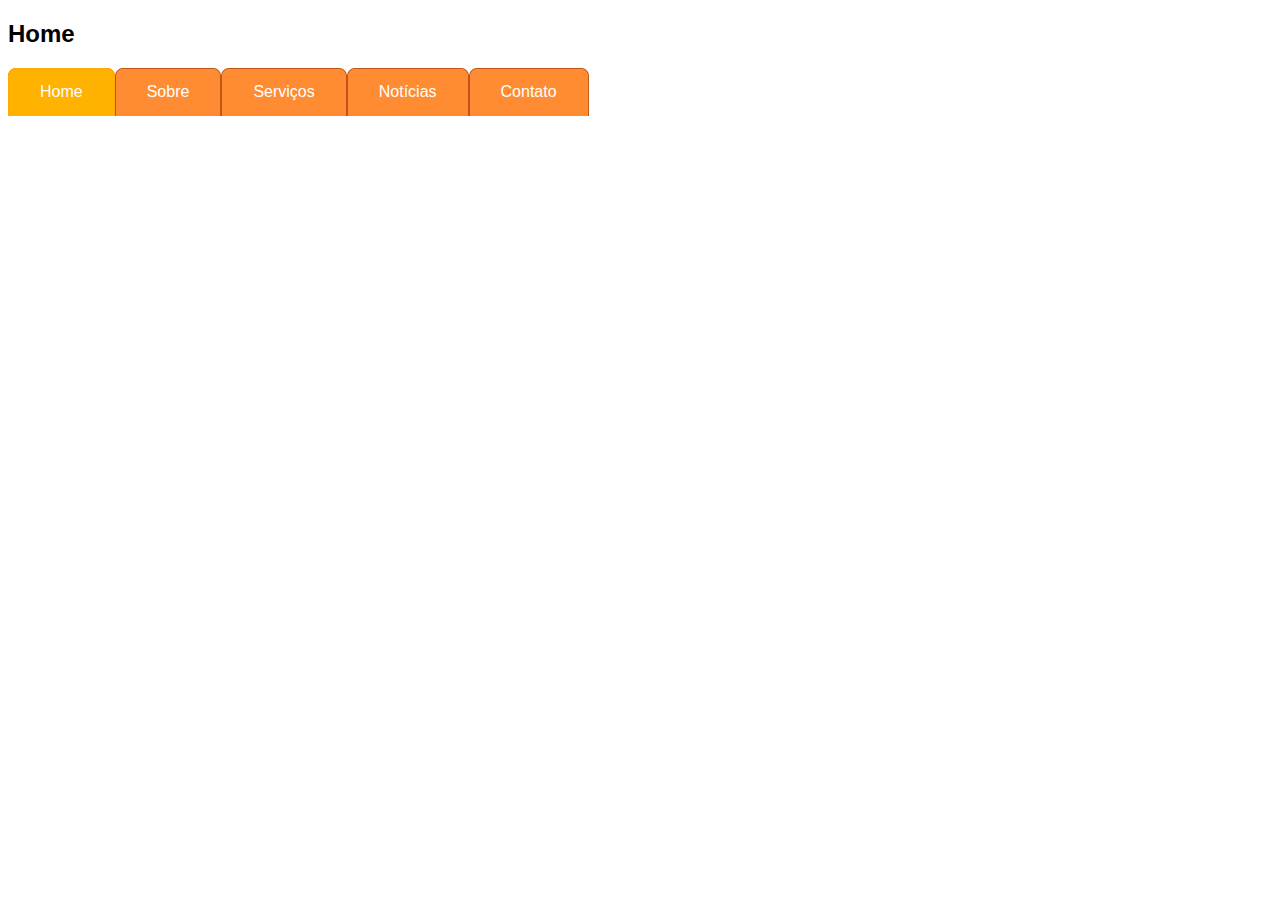
<file: CSS 3 intermediario e avançado/Barra de navegação com abas/index.html>
<!DOCTYPE html>
<html lang="pt-br">
<head>
	<title>Barra de navegação com abas</title>
	<meta charset="utf-8">

	<link rel="stylesheet" type="text/css" href="estilo.css">
</head>

<body id="home">

	<h2>Home</h2>

	<ul>
		<li id="atual">
			<a href="index.html">Home</a>
		</li>
		<li>
			<a href="sobre.html">Sobre</a>
		</li>
		<li>
			<a href="servicos.html">Serviços</a>
		</li>
		<li>
			<a href="noticias.html">Notícias</a>
		</li>
		<li>
			<a href="contato.html">Contato</a>
		</li>
	</ul>
<!--
	<h2>Lista de atividades</h2>
	<ul>
		<li>Ir ao dentista</li>
		<li>Ir ao supermecado</li>
		<li>Fazer o almoço</li>
		<li>Assistir série</li>
		<li>Correr no parque</li>
	</ul>
-->
</body>

</html>
</file>
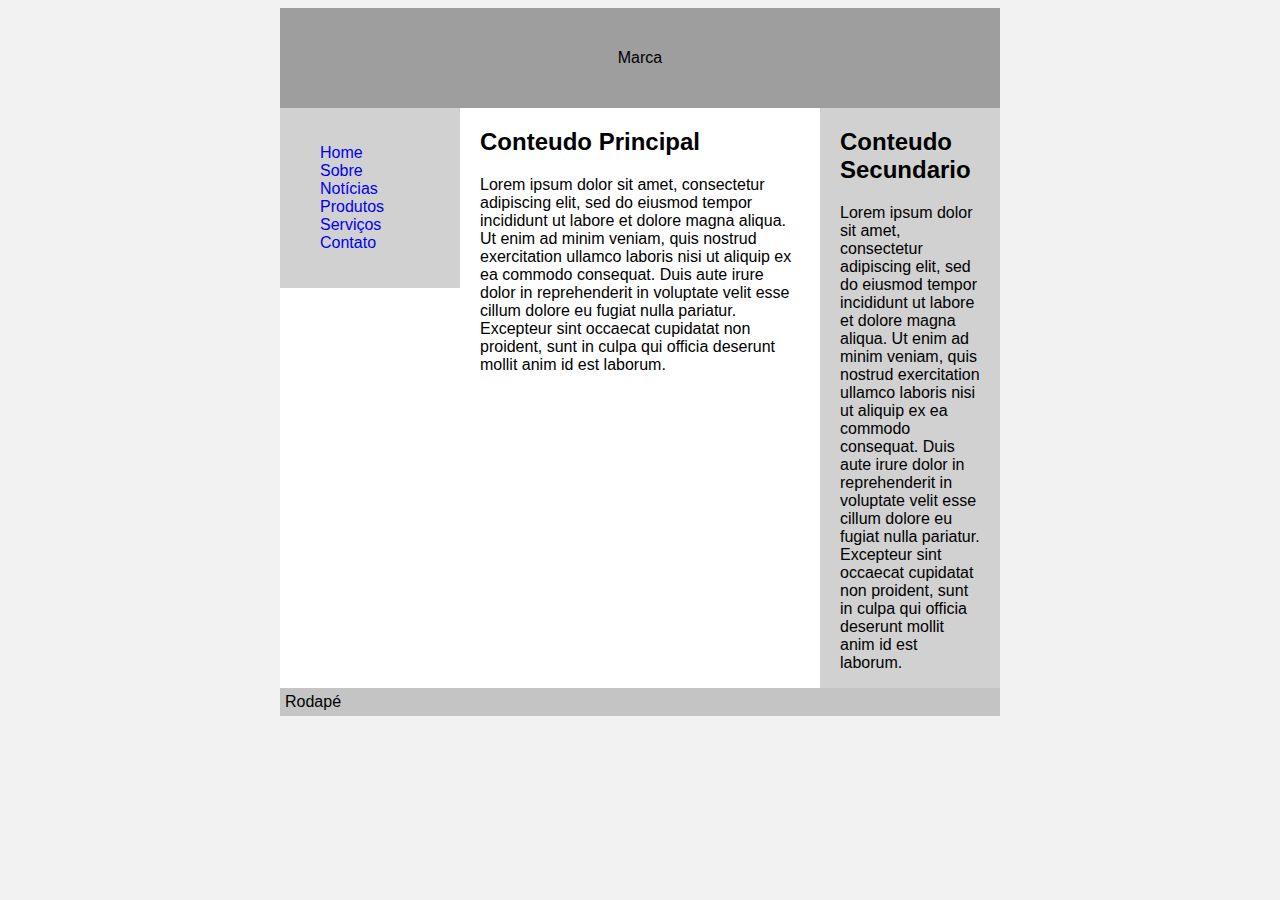
<file: CSS 3 intermediario e avançado/Layout de largura fixa/index.html>
<!DOCTYPE html>
<html lang="pt-br">

	<head>
		<title>Layout de largura fixa</title>
		<meta charset="utf-8">

		<link rel="stylesheet" type="text/css" href="estilo.css">
	</head>

	<body>
		<div id="container">
			<div id="marca">Marca</div>
			<div id="conteudo">
				<div id="conteudo-principal">
					<h2>Conteudo Principal</h2>
					<p>Lorem ipsum dolor sit amet, consectetur adipiscing elit, sed do eiusmod tempor incididunt ut labore et dolore magna aliqua. Ut enim ad minim veniam, quis nostrud exercitation ullamco laboris nisi ut aliquip ex ea commodo consequat. Duis aute irure dolor in reprehenderit in voluptate velit esse cillum dolore eu fugiat nulla pariatur. Excepteur sint occaecat cupidatat non proident, sunt in culpa qui officia deserunt mollit anim id est laborum.</p>
				</div>
				<div id="conteudo-secundario">				<h2>Conteudo Secundario</h2>
					<p>Lorem ipsum dolor sit amet, consectetur adipiscing elit, sed do eiusmod tempor incididunt ut labore et dolore magna aliqua. Ut enim ad minim veniam, quis nostrud exercitation ullamco laboris nisi ut aliquip ex ea commodo consequat. Duis aute irure dolor in reprehenderit in voluptate velit esse cillum dolore eu fugiat nulla pariatur. Excepteur sint occaecat cupidatat non proident, sunt in culpa qui officia deserunt mollit anim id est laborum.</p>
				</div>
			</div>
			<div id="navegacao">
				<ul>
					<li><a href="#">Home</a></li>
					<li><a href="#">Sobre</a></li>
					<li><a href="#">Notícias</a></li>
					<li><a href="#">Produtos</a></li>
					<li><a href="#">Serviços</a></li>
					<li><a href="#">Contato</a></li>
				</ul>
			</div>
			<div id="rodape">Rodapé</div>
		</div>
	</body>

</html>
</file>
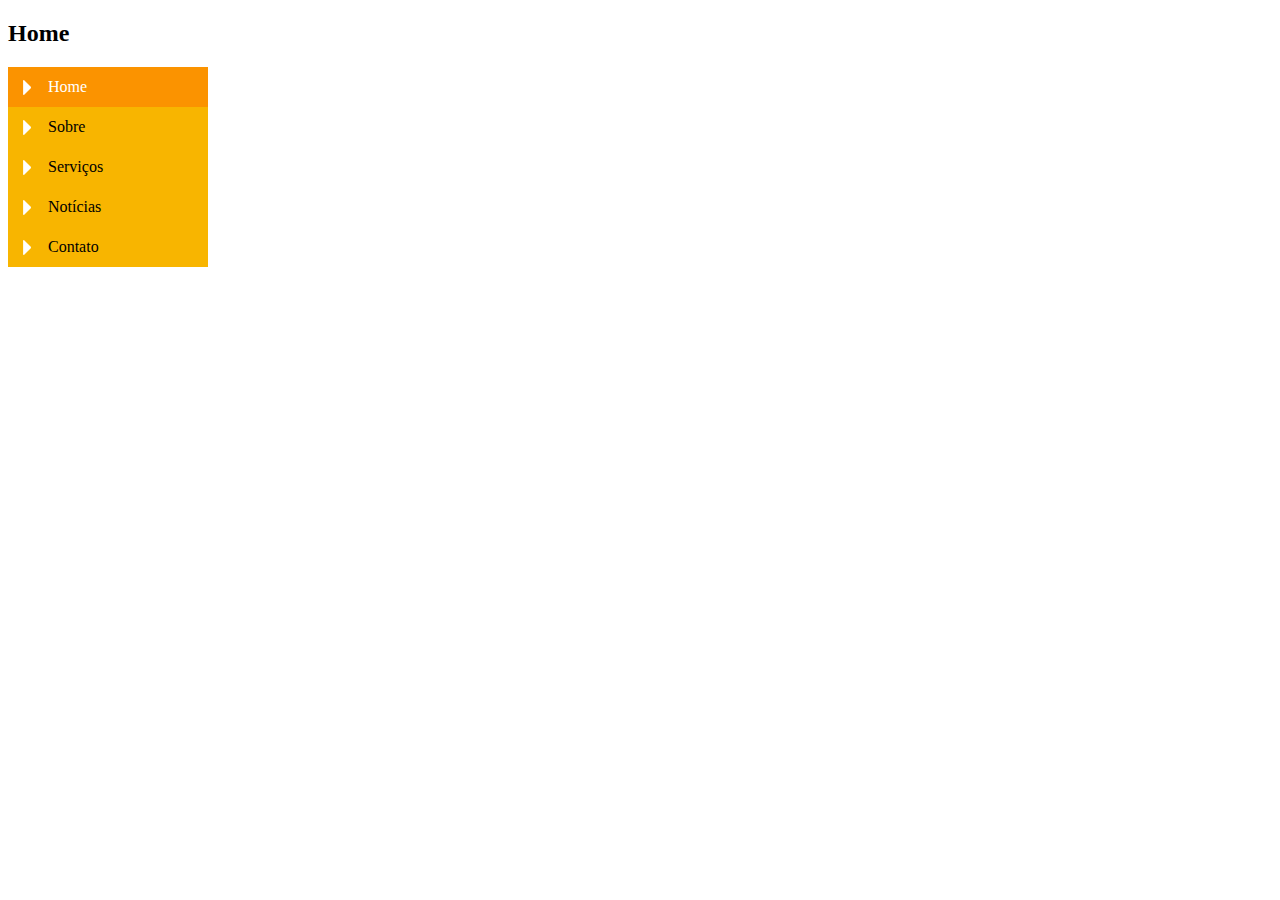
<file: CSS 3 intermediario e avançado/Navegacao Vertical/index.html>
<!DOCTYPE html>
<html lang="pt-br">
<head>
	<title>Navegação vertical</title>
	<meta charset="utf-8">

	<link rel="stylesheet" type="text/css" href="estilo.css">
</head>
<body id="home">
	<h2>Home</h2>
	<ul id="navegacao">
		<li class="home"><a href="index.html">Home</a></li>
		<li class="sobre"><a href="sobre.html">Sobre</a></li>
		<li class="servicos"><a href="servicos.html">Serviços</a></li>
		<li class="noticias"><a href="noticias.html">Notícias</a></li>
		<li class="contato"><a href="contato.html">Contato</a></li>
	</ul>
<!--
	<h2>Lista de atividades</h2>
	<ul>
		<li>Ir ao dentista</li>
		<li>Ir ao supermecado</li>
		<li>Fazer o almoço</li>
		<li>Assistir série</li>
		<li>Correr no parque</li>
	</ul>
-->
</body>
</html>
</file>
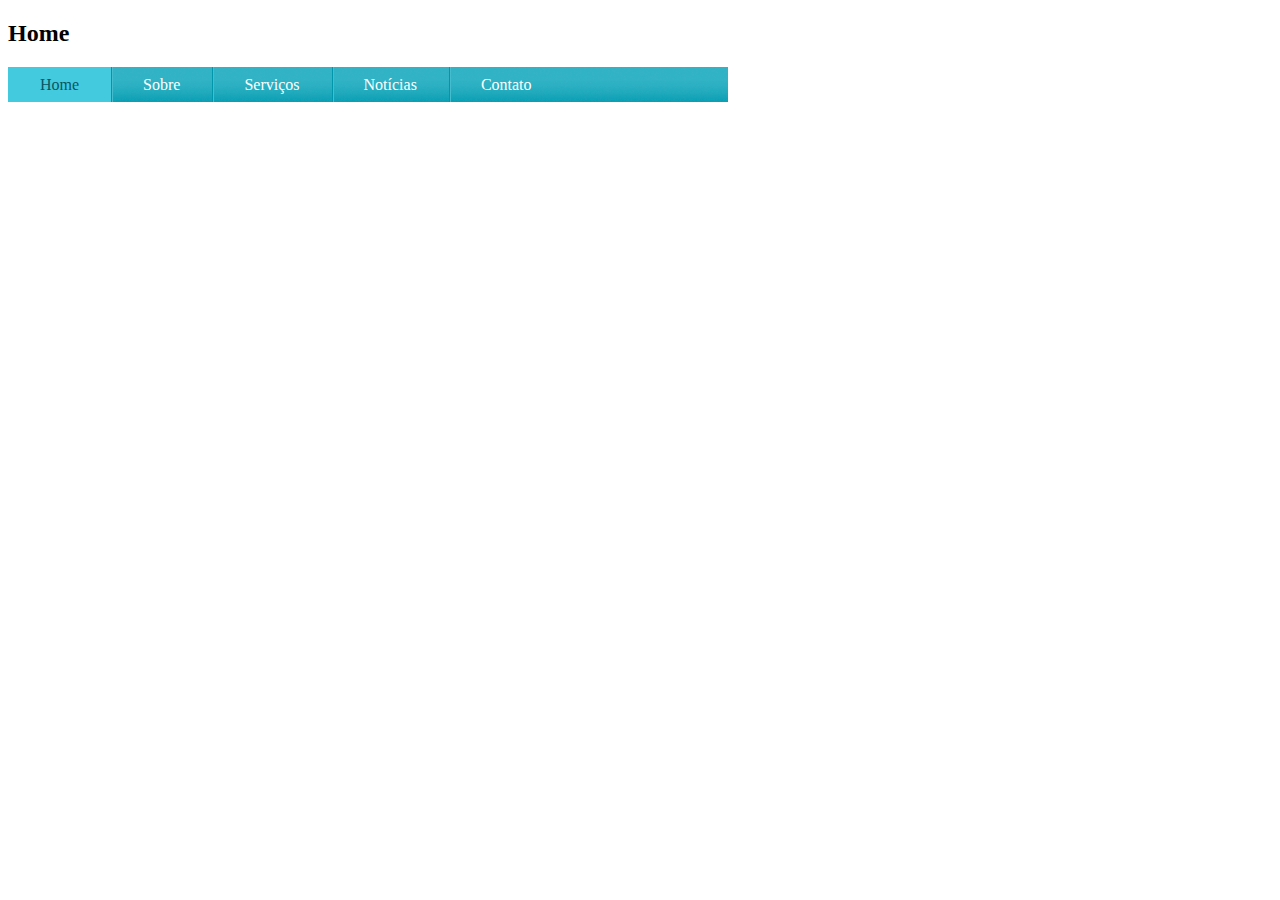
<file: CSS 3 intermediario e avançado/Navegação horizontal/index.html>
<!DOCTYPE html>
<html lang="pt-br">
<head>
	<title>Navegação horizontal</title>
	<meta charset="utf-8">

	<link rel="stylesheet" type="text/css" href="estilo.css">
</head>

<body id="home">

	<h2>Home</h2>

	<ul id="navegacao">
		<li class="home primeiro">
			<a href="index.html">Home</a>
		</li>
		<li class="sobre">
			<a href="sobre.html">Sobre</a>
		</li>
		<li class="servicos">
			<a href="servicos.html">Serviços</a>
		</li>
		<li class="noticias">
			<a href="noticias.html">Notícias</a>
		</li>
		<li class="contato">
			<a href="contato.html">Contato</a>
		</li>
	</ul>
<!--
	<h2>Lista de atividades</h2>
	<ul>
		<li>Ir ao dentista</li>
		<li>Ir ao supermecado</li>
		<li>Fazer o almoço</li>
		<li>Assistir série</li>
		<li>Correr no parque</li>
	</ul>
-->
</body>

</html>
</file>
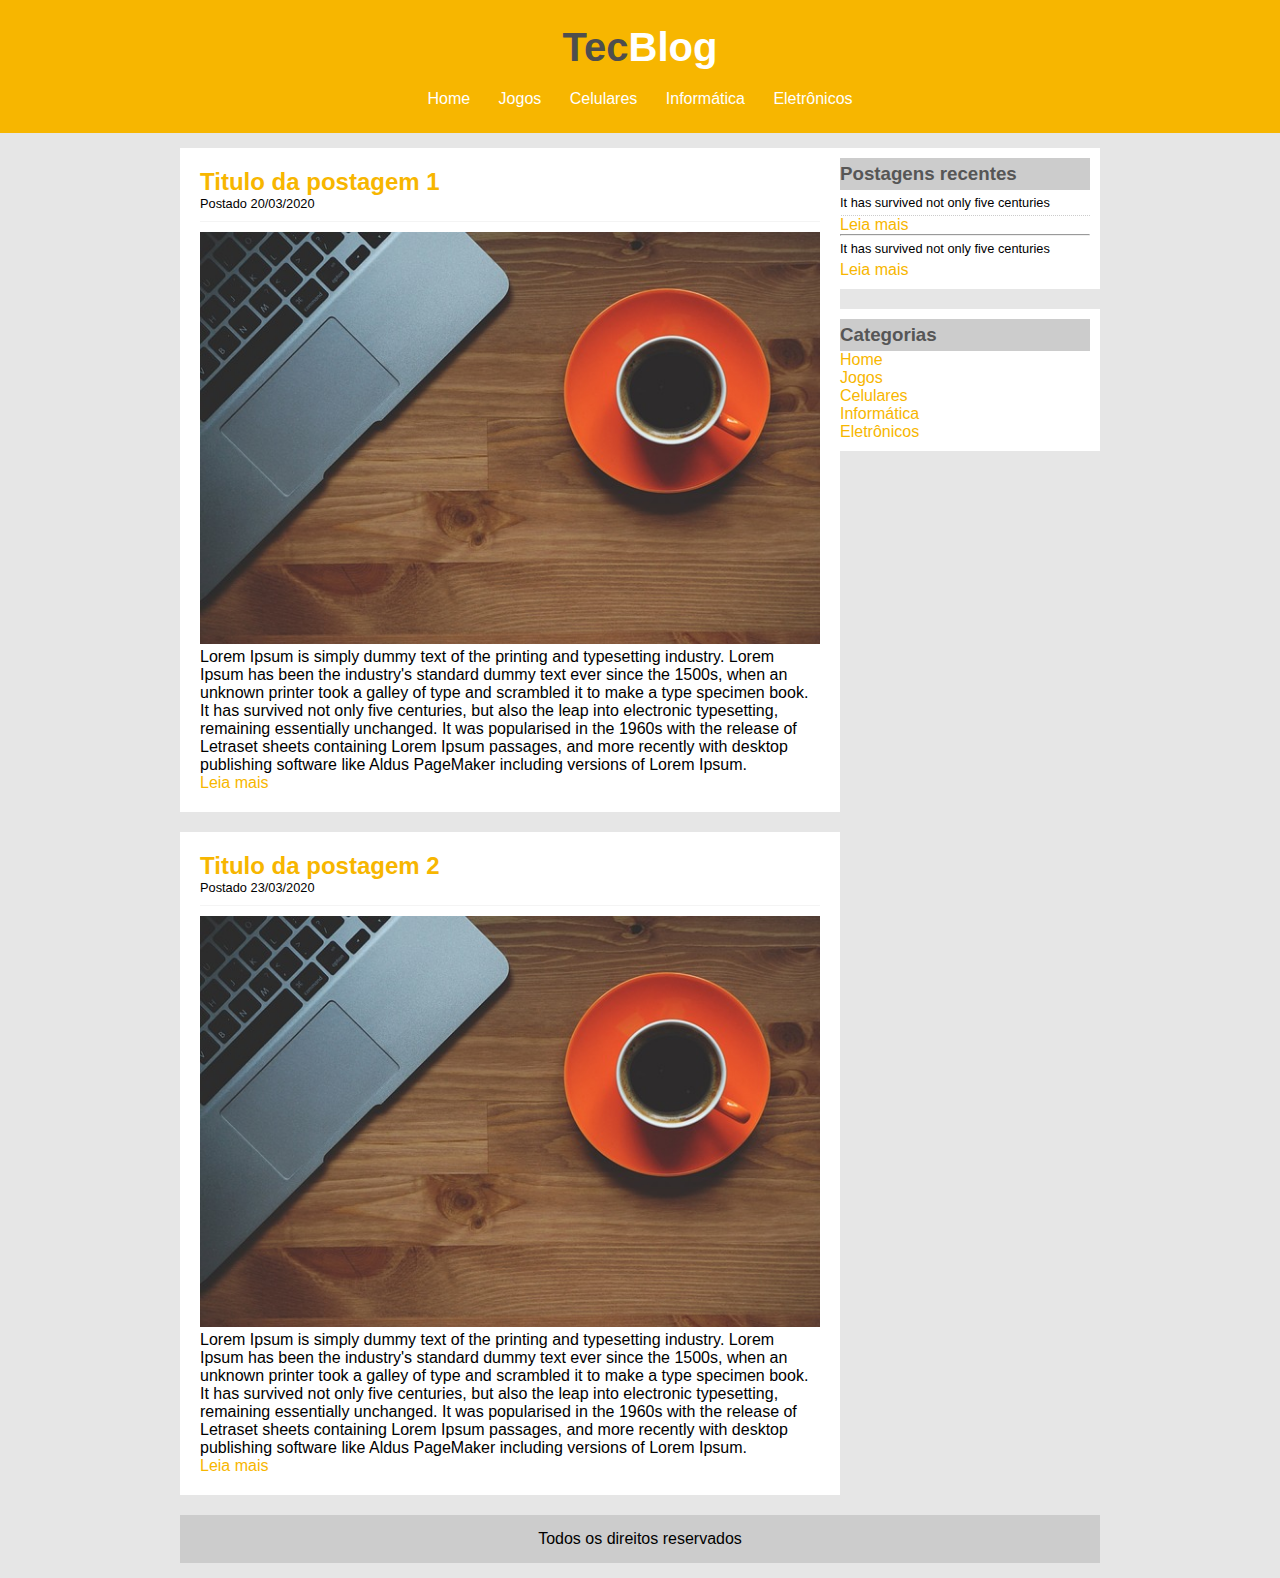
<file: CSS 3/TecBlog/index.html>
<!DOCTYPE html>
<html>
<head>
	<title>TecBlog - O seu Blog de Tecnologia</title>
	<meta charset="utf-8">
	<link rel="stylesheet" type="text/css" href="css/estilo.css">
</head>
<body>

	<div id="area-cabecalho">
		<div id="area-logo">
			<h1>Tec<span class="branco">Blog</span></h1>
		</div>
		<div id="area-menu">
			<a href="index.html">Home</a>
			<a href="jogos.html">Jogos</a>
			<a href="celulares.html">Celulares</a>
			<a href="index.html">Informática</a>
			<a href="eletronicos.html">Eletrônicos</a>
		</div>
	</div>

	<div id="area-principal">
		<div id="area-postagens">
			<!-- abertura -->
			<div class="postagem">
				<h2>Titulo da postagem 1</h2>
				<span class="data">Postado 20/03/2020</span>
				<img width="620px"src="Imagens/imagem1.jpg">
				<p>
					Lorem Ipsum is simply dummy text of the printing and typesetting industry. Lorem Ipsum has been the industry's standard dummy text ever since the 1500s, when an unknown printer took a galley of type and scrambled it to make a type specimen book. It has survived not only five centuries, but also the leap into electronic typesetting, remaining essentially unchanged. It was popularised in the 1960s with the release of Letraset sheets containing Lorem Ipsum passages, and more recently with desktop publishing software like Aldus PageMaker including versions of Lorem Ipsum.
				</p>
				<a href="">Leia mais</a>
			</div>
			<!-- fechamento -->

			<!-- abertura -->
			<div class="postagem">
				<h2>Titulo da postagem 2</h2>
				<span class="data">Postado 23/03/2020</span>
				<img width="620px"src="Imagens/imagem1.jpg">
				<p>
					Lorem Ipsum is simply dummy text of the printing and typesetting industry. Lorem Ipsum has been the industry's standard dummy text ever since the 1500s, when an unknown printer took a galley of type and scrambled it to make a type specimen book. It has survived not only five centuries, but also the leap into electronic typesetting, remaining essentially unchanged. It was popularised in the 1960s with the release of Letraset sheets containing Lorem Ipsum passages, and more recently with desktop publishing software like Aldus PageMaker including versions of Lorem Ipsum.
				</p>
				<a href="">Leia mais</a>
			</div>
			<!-- fechamento -->

		</div>


			<div class="conteudo-lateral">
				<h3>Postagens recentes</h3>
				<div>
					<p class="postagem-lateral">
						It has survived not only five centuries
					</p>
					<a href="">Leia mais</a>
				</div>

				<hr>

				<div>
					<p class="postagem-lateral" style="border-bottom: none;">
						It has survived not only five centuries
					</p>
					<a href="">Leia mais</a>
				</div>

			</div>

			<div class="conteudo-lateral">
				<h3>Categorias</h3>
				
				<a href="index.html">Home</a><br>
				<a href="jogos.html">Jogos</a><br>
				<a href="celulares.html">Celulares</a><br>
				<a href="index.html">Informática</a><br>
				<a href="eletronicos.html">Eletrônicos</a><br>
			</div>


		<div id="rodape">
			Todos os direitos reservados
		</div>
	</div>

</body>
</html>
</file>
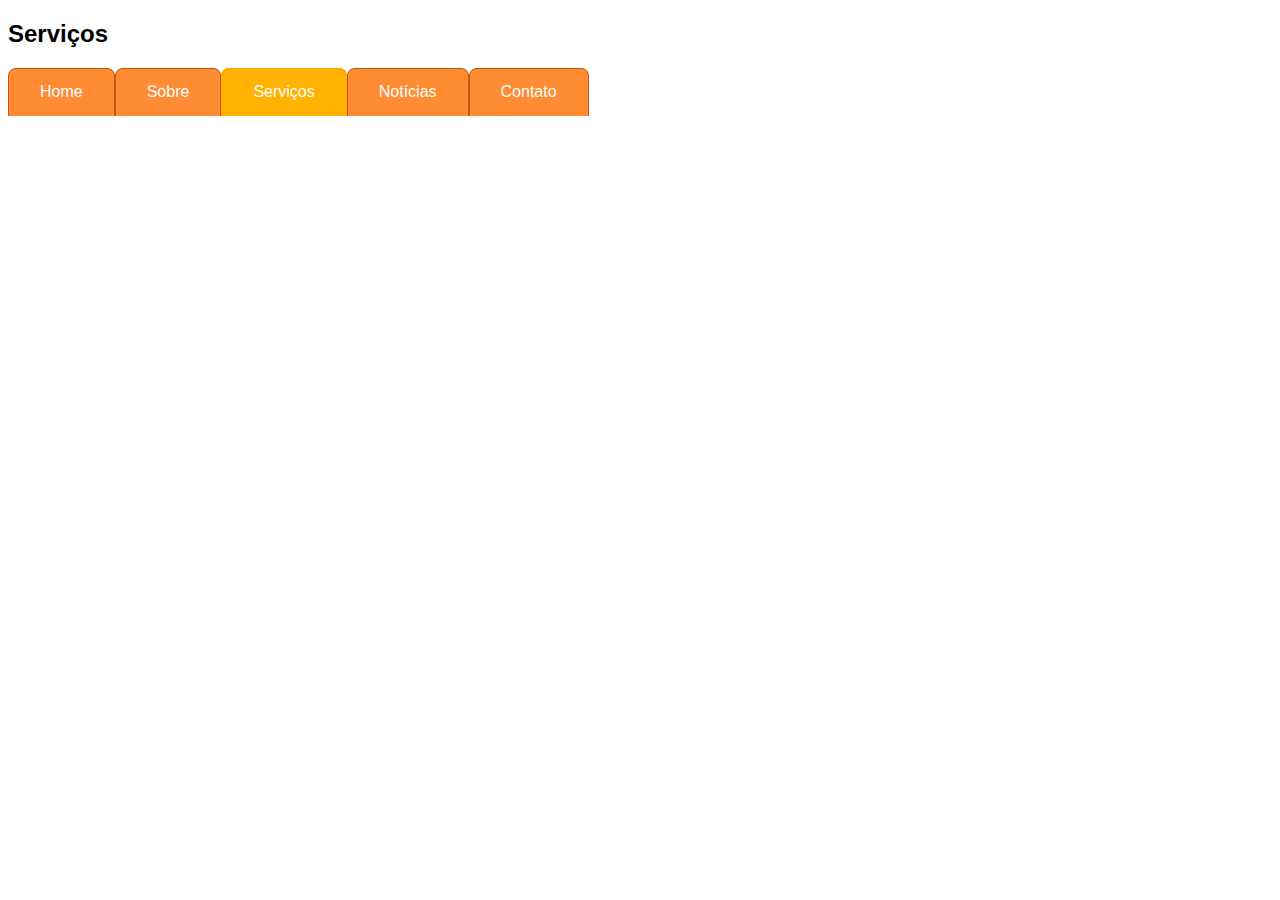
<file: CSS 3 intermediario e avançado/Barra de navegação com abas/servicos.html>
<!DOCTYPE html>
<html lang="pt-br">
<head>
	<title>Barra de navegação com abas</title>
	<meta charset="utf-8">

	<link rel="stylesheet" type="text/css" href="estilo.css">
</head>

<body id="servicos">

	<h2>Serviços</h2>

	<ul>
		<li>
			<a href="index.html">Home</a>
		</li>
		<li>
			<a href="sobre.html">Sobre</a>
		</li>
		<li id="atual">
			<a href="servicos.html">Serviços</a>
		</li>
		<li>
			<a href="noticias.html">Notícias</a>
		</li>
		<li>
			<a href="contato.html">Contato</a>
		</li>
	</ul>
<!--
	<h2>Lista de atividades</h2>
	<ul>
		<li>Ir ao dentista</li>
		<li>Ir ao supermecado</li>
		<li>Fazer o almoço</li>
		<li>Assistir série</li>
		<li>Correr no parque</li>
	</ul>
-->
</body>

</html>
</file>
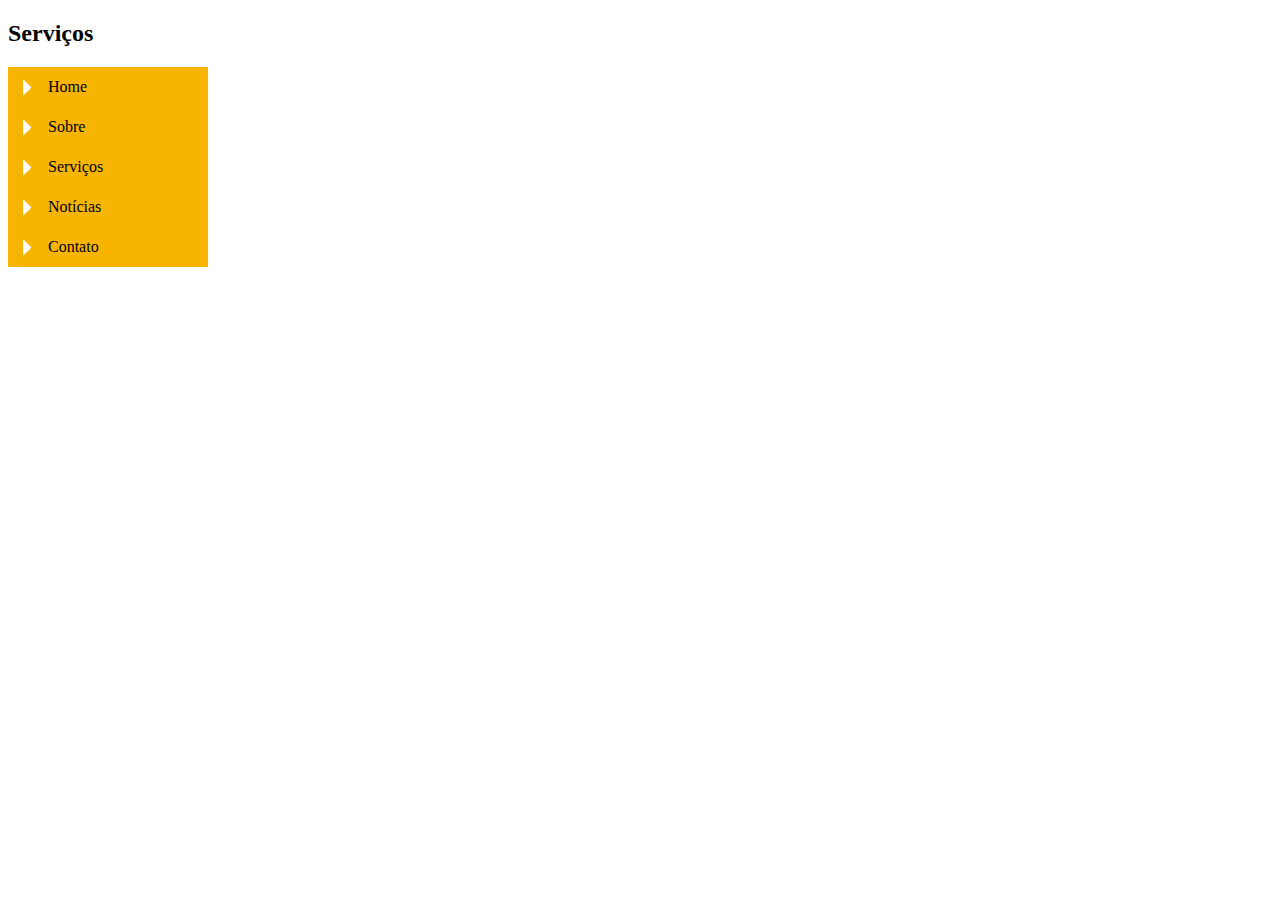
<file: CSS 3 intermediario e avançado/Navegacao Vertical/servicos.html>
<!DOCTYPE html>
<html lang="pt-br">
<head>
	<title>Navegação vertical</title>
	<meta charset="utf-8">

	<link rel="stylesheet" type="text/css" href="estilo.css">
</head>
<body id="servicos">
	<h2>Serviços</h2>
	<ul id="navegacao">
		<li class="home"><a href="index.html">Home</a></li>
		<li class="sobre"><a href="sobre.html">Sobre</a></li>
		<li class="servicos"><a href="servicos.html">Serviços</a></li>
		<li class="noticias"><a href="noticias.html">Notícias</a></li>
		<li class="contato"><a href="contato.html">Contato</a></li>
	</ul>

</body>
</html>
</file>
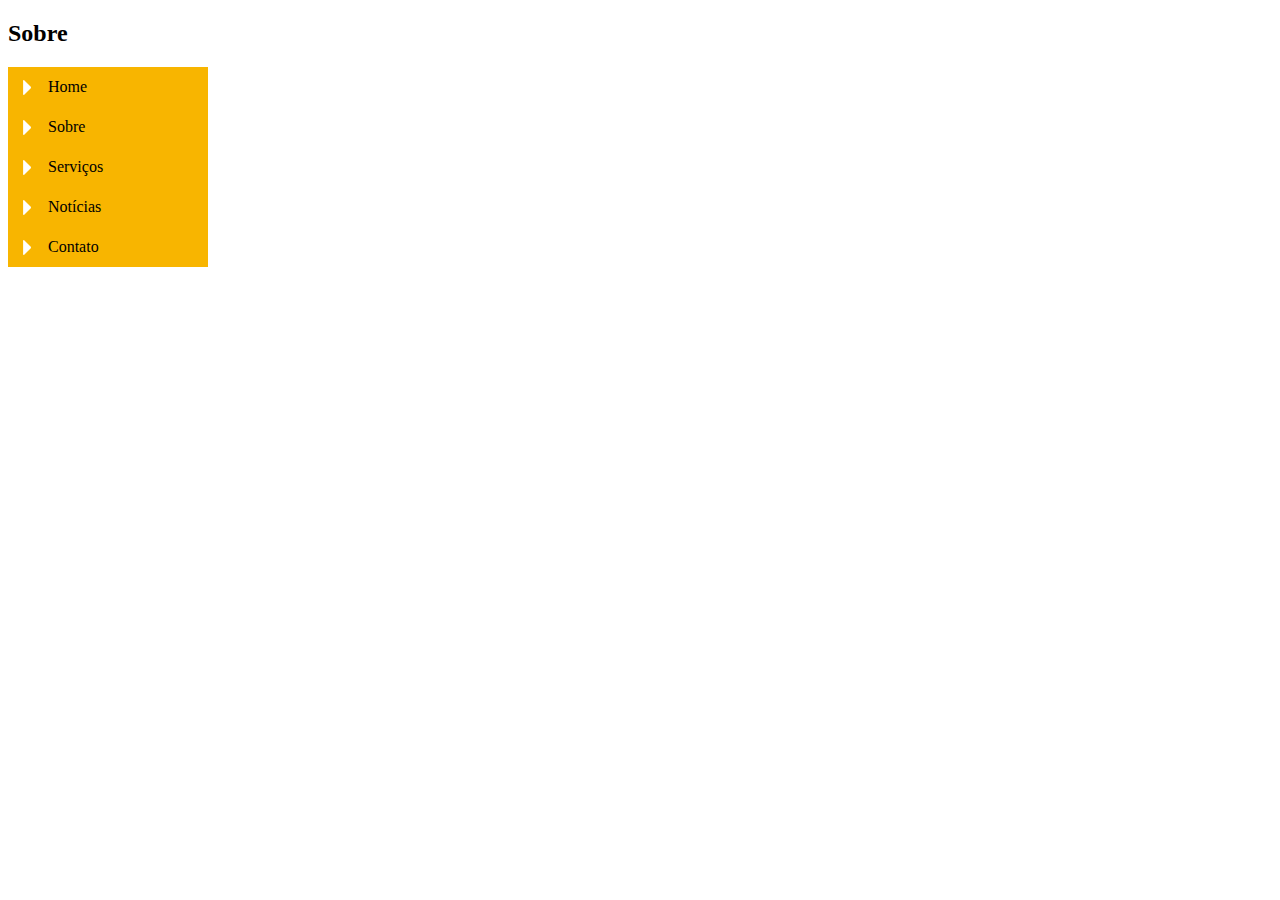
<file: CSS 3 intermediario e avançado/Navegacao Vertical/sobre.html>
<!DOCTYPE html>
<html lang="pt-br">
<head>
	<title>Navegação vertical</title>
	<meta charset="utf-8">

	<link rel="stylesheet" type="text/css" href="estilo.css">
</head>
<body id="sobre">
	<h2>Sobre</h2>
	<ul id="navegacao">
		<li class="home"><a href="index.html">Home</a></li>
		<li class="sobre"><a href="sobre.html">Sobre</a></li>
		<li class="servicos"><a href="servicos.html">Serviços</a></li>
		<li class="noticias"><a href="noticias.html">Notícias</a></li>
		<li class="contato"><a href="contato.html">Contato</a></li>
	</ul>

</body>
</html>
</file>
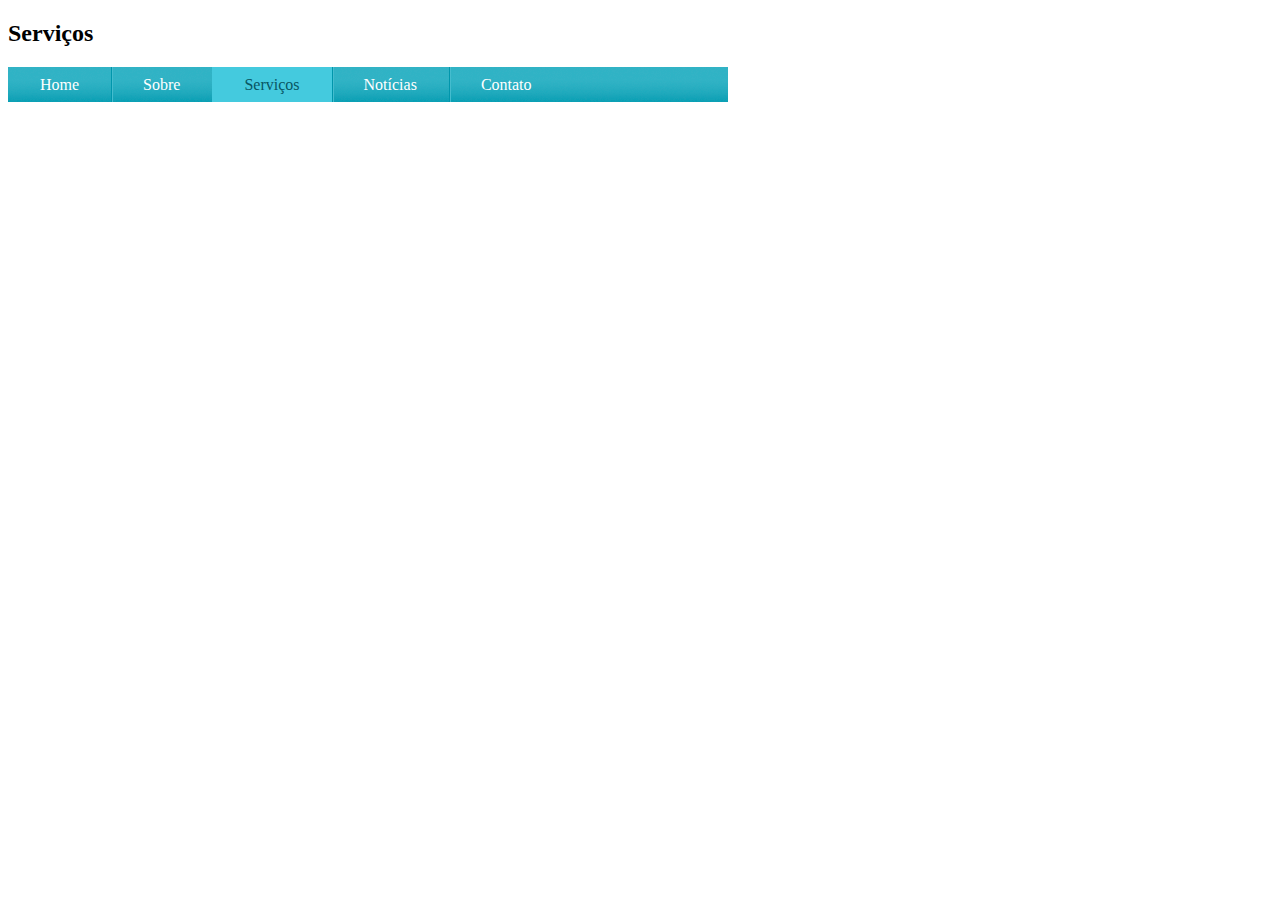
<file: CSS 3 intermediario e avançado/Navegação horizontal/servicos.html>
<!DOCTYPE html>
<html lang="pt-br">
<head>
	<title>Navegação horizontal</title>
	<meta charset="utf-8">

	<link rel="stylesheet" type="text/css" href="estilo.css">
</head>

<body id="servicos">

	<h2>Serviços</h2>

	<ul id="navegacao">
		<li class="home primeiro">
			<a href="index.html">Home</a>
		</li>
		<li class="sobre">
			<a href="sobre.html">Sobre</a>
		</li>
		<li class="servicos">
			<a href="servicos.html">Serviços</a>
		</li>
		<li class="noticias">
			<a href="noticias.html">Notícias</a>
		</li>
		<li class="contato">
			<a href="contato.html">Contato</a>
		</li>
	</ul>
<!--
	<h2>Lista de atividades</h2>
	<ul>
		<li>Ir ao dentista</li>
		<li>Ir ao supermecado</li>
		<li>Fazer o almoço</li>
		<li>Assistir série</li>
		<li>Correr no parque</li>
	</ul>
-->
</body>

</html>
</file>
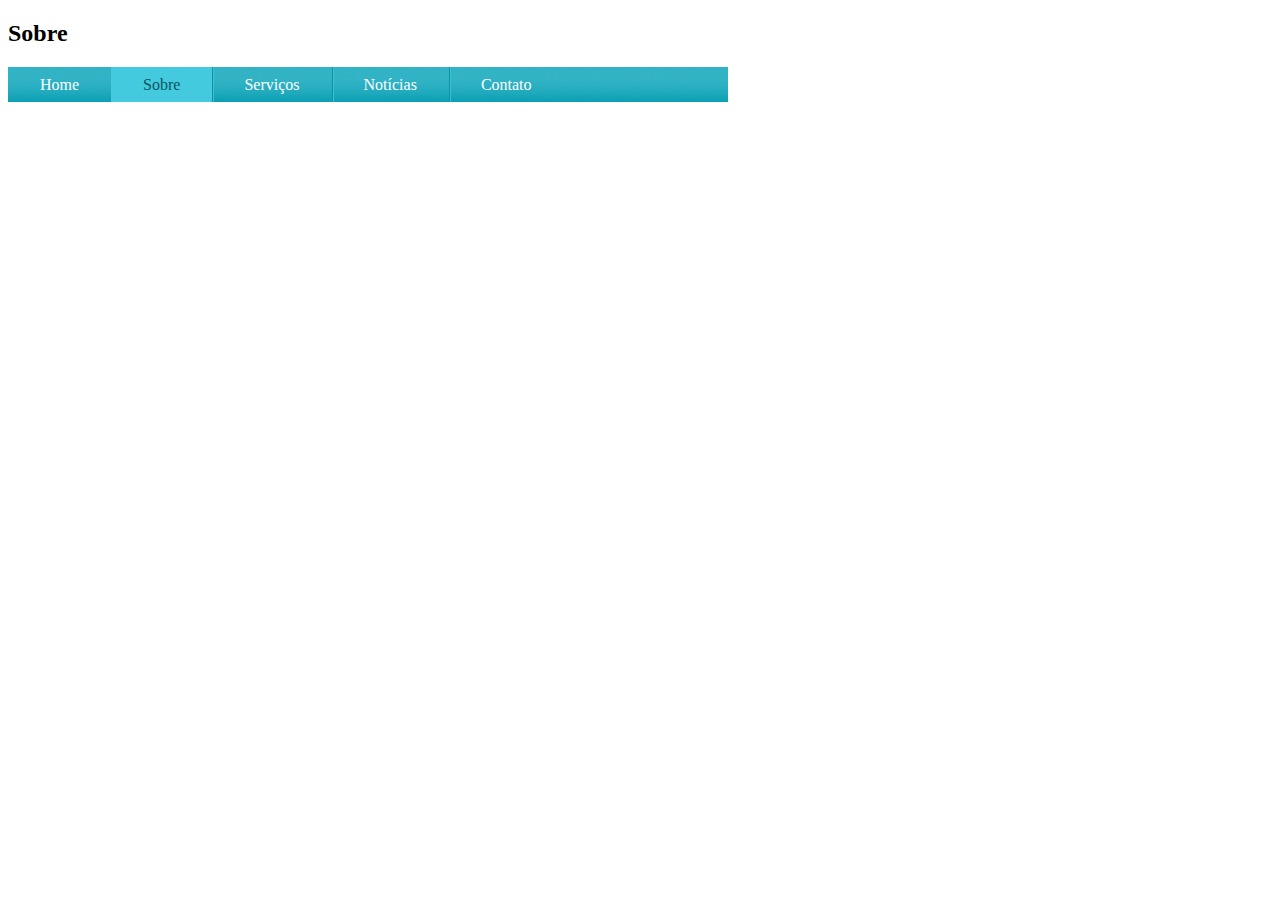
<file: CSS 3 intermediario e avançado/Navegação horizontal/sobre.html>
<!DOCTYPE html>
<html lang="pt-br">
<head>
	<title>Navegação horizontal</title>
	<meta charset="utf-8">

	<link rel="stylesheet" type="text/css" href="estilo.css">
</head>

<body id="sobre">

	<h2>Sobre</h2>

	<ul id="navegacao">
		<li class="home primeiro">
			<a href="index.html">Home</a>
		</li>
		<li class="sobre">
			<a href="sobre.html">Sobre</a>
		</li>
		<li class="servicos">
			<a href="servicos.html">Serviços</a>
		</li>
		<li class="noticias">
			<a href="noticias.html">Notícias</a>
		</li>
		<li class="contato">
			<a href="contato.html">Contato</a>
		</li>
	</ul>
<!--
	<h2>Lista de atividades</h2>
	<ul>
		<li>Ir ao dentista</li>
		<li>Ir ao supermecado</li>
		<li>Fazer o almoço</li>
		<li>Assistir série</li>
		<li>Correr no parque</li>
	</ul>
-->
</body>

</html>
</file>
<file: CSS 3 intermediario e avançado/Barra de navegação com abas/estilo.css>
body {
	font-family: "Trebuchet MS", Helvetica, sans-serif;
}

ul {
	margin: 0;
	padding: 0;
	list-style: none;
	width: 720px;
}

ul li {
	float: left;
	background: url(imagens/aba-direita.png) no-repeat top right;
}

li a {
	display: block;
	padding: 0 2em;
	line-height: 3em;
	text-decoration: none;
	color: #fff;
	background: url(imagens/aba-esquerda.png) no-repeat top left;
}

ul a:hover {
	color: #894a1f;
}

ul #atual {
	background: url(imagens/aba-direita-atual.png) no-repeat top right;
}

ul #atual a {
	background: url(imagens/aba-esquerda-atual.png) no-repeat top left;
}
</file>
<file: CSS 3 intermediario e avançado/Layout de largura fixa/estilo.css>
body {
	font-family: "Trebuchet MS", Helvetica, sans-serif;
	background: #f2f2f2;
}

#container {
	width: 720px;
	margin: 0 auto;
	background: #fff;
}

#marca {
	height: 100px;
	background: #9E9E9E;
	text-align: center;
	line-height: 100px;
}

#conteudo {
	width: 520px;
	float: right;
}

#conteudo-principal {
	width: 320px;
	float: left;
}

#conteudo-secundario {
	width: 180px;
	float: right;
	background: #d1d1d1;
}

#conteudo-secundario h1,
#conteudo-secundario h2,
#conteudo-secundario h3,
#conteudo-secundario p {
	padding-left: 20px;
	padding-right: 20px;
}

#navegacao {
	width: 180px;
	float: left;
	padding-top: 20px;
	padding-bottom: 20px;
	background: #d1d1d1;
}

#navegacao ul {
	list-style: none;
}

#navegacao li a {
	text-decoration: none;
}

#rodape {
	clear: both;
	background: #c4c4c4;
	padding: 5px;
}
</file>
<file: CSS 3 intermediario e avançado/Navegacao Vertical/estilo.css>
/*
ul {
	list-style-type: none;
	margin: 0;
	padding: 0;
}

li {
	padding: 5px 20px;
	background: url(arquivos-necessarios/seta.png) no-repeat left center;
}
*/

ul {
	margin: 0;
	padding: 0;
	list-style-type: none;
}

ul a{
	/* border: 1px solid red; */
	width: 200px;
	height: 40px;
	display: block;
	color: #000;
	text-decoration: none;
	text-indent: 40px;
	line-height: 40px; /* tamanho da linha ficou do tamanho da altura (height) */
	background: #f7b600 url(arquivos-necessarios/menu.png) no-repeat left bottom;
}

a:hover {
	background-position: right bottom;
	background-color: #f99200;
	color: #fff;
}

#home #navegacao .home a,
#sobre #navegacao .sobre a
#servicos #navegacao .servicos  {
	background-position: right bottom;
	background-color: #f99200;
	color: #fff;
}
</file>
<file: CSS 3 intermediario e avançado/Navegação horizontal/estilo.css>
ul#navegacao {
	margin: 0;
	padding: 0;
	list-style: none;
	width: 720px;
	background: #159cb0 url(imagens/fundo-horizontal.png) repeat-x;
	float: left;
}

ul li {
	float: left;
}

ul a {
	display: block;
	padding: 0 2em;
	line-height: 2.2em;
	text-decoration: none;
	color: #fff;
	background: url(imagens/divisor.png) repeat-y left top;
}

ul .primeiro a {
	background: none;
}

ul a:hover {
	color: #085662;
	background: #44cade;
}

#home #navegacao .home a,
#sobre #navegacao .sobre a,
#servicos #navegacao .servicos a
{
	color: #085662;
	background: #44cade;
}
</file>
<file: CSS 3/TecBlog/css/estilo.css>
/* Limpar formatações padrão */
* {
	margin: 0;
	padding: 0;
}

body {
	font-size: 1em;
	font-family: "Trebuchet MS", Helvetica, sans-serif;
	background: #e6e6e6;
}
/* Layout */

#area-cabecalho {
	background: #f7b600;
	padding: 15px;
	text-align: center;
}
#area-logo, #area-menu {
	padding: 10px;
}

#area-principal {
	width: 920px;
	margin: 0 auto;
	padding: 15px;
}

#area-postagens {
	width: 660px;
	float: left;
}

#area-lateral {
	width: 240px;
	float: right;
}

.postagem {
	padding: 20px;
	margin-bottom: 20px;
	background: white;
}

.conteudo-lateral {
	background: white;
	padding: 10px;
	margin-bottom: 20px;	
}

.postagem-lateral {
	font-size: 0.8em;
	padding: 5px;
	border-bottom: 1px dotted #CCC;
}

#rodape {
	clear: both;
	text-align: center;
	padding: 15px;
	background: #CCC;
}

/* Formatação do menu */

a {
	text-decoration: none;
}

a:link, a:visited {
	color: #f7b600;
}

a:hover {
	text-decoration: underline;
}

#area-cabecalho a:link, #area-cabecalho a:visited {
	color: #FFF;
	padding: 8px 12px;
}

#area-cabecalho a:hover {
	color: #f7b600;
	background: #FFF;
	text-decoration: none;
}

/* Formatação em geral */

h1 {
	color: #4e4e4e;
	font-size: 2.5em;
}

h2 {
	color: #f7b600;
}

h3 {
	color: #565656;
	background: #CCC;
	padding: 5px;
}

.branco {
	color: white;
}

.data {
	font-size: 0.8em;
	border-bottom: 1px solid #f4f4f4;
	padding-bottom: 10px;
	margin-bottom: 10px;
	display: block;
}
</file>
